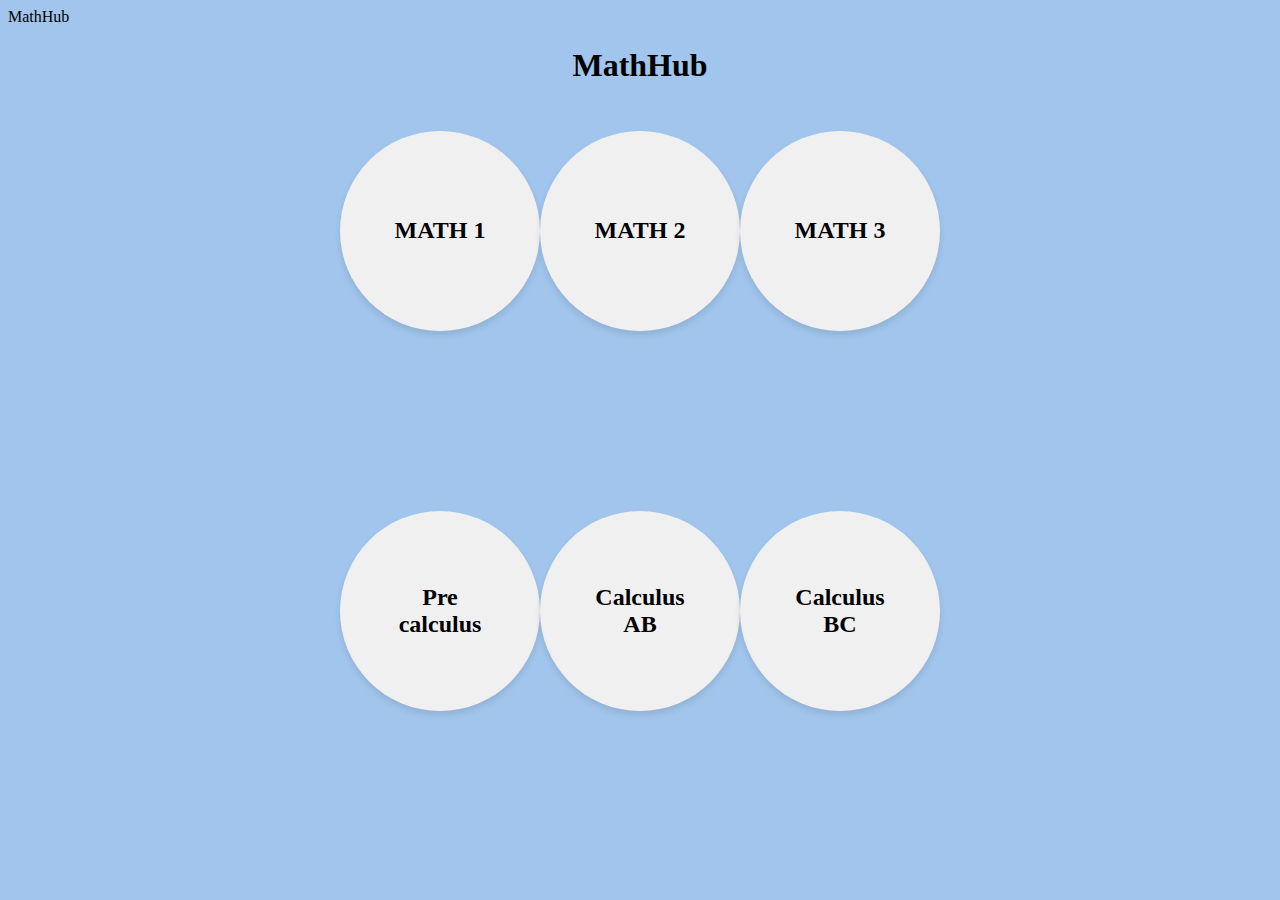
<file: MathHub-for-students/index.html>
<!--Allows the browser to understand the rest of the code! <!DOCTYPE html> -->
<ttitle> MathHub</ttitle>

<h1> MathHub</h1>

<body>
   <link rel= "stylesheet" href="./style.css">

    <div class="link-container">
      <nav>
         <div class="top-row">
         <a href="math1.html"><h2>MATH 1</h2></a>
         <a href="math2.html"><h2>MATH 2</h2></a>
         <a href="math3.html"><h2>MATH 3</h2></a>
      </div>
      <div class="bottom-row">
         <a href="precalc.html"><h2>Pre calculus</h2></a>
         <a href="calcab.html"><h2>Calculus AB</h2></a>
         <a href="calcbc.html"><h2>Calculus BC</h2></a>
      </div>
   </nav>
   </div>
</body>
</html>
</file>
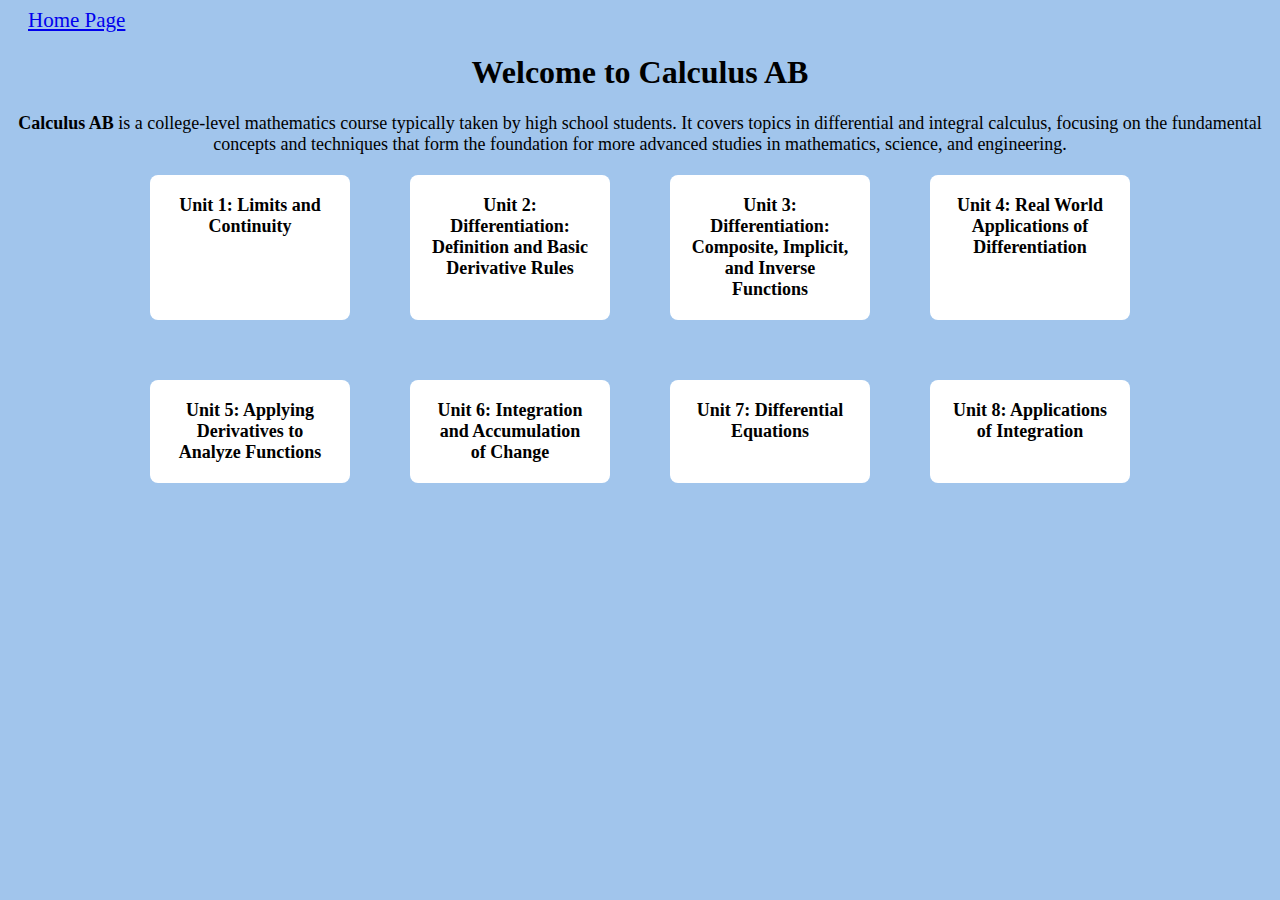
<file: MathHub-for-students/calcab.html>
<!DOCTYPE html>
<html lang="en">
<head>
  <meta charset="UTF-8">
  <meta name="viewport" content="width=device-width, initial-scale=1.0">
  <title>Calculus AB</title>
  <a href="index.html" class="homepage-link">Home Page</a>
  <link rel="stylesheet" href="style2.css">
</head>
<body>
  <h1>Welcome to Calculus AB</h1>

  <p class="unit-descriptors"><strong>Calculus AB</strong> is a college-level mathematics course typically taken by high school students. It covers topics in differential and integral calculus, focusing on the fundamental concepts and techniques that form the foundation for more advanced studies in mathematics, science, and engineering.</p>


  <div class="link-container">
    <nav>
      <div class="units-row">
        <a href="https://portal.mathmedic.com/lesson-plans/course/AP-Calculus/unit/1" target="_blank"><h3>Unit 1: Limits and Continuity</h3></a>
        <a href="https://portal.mathmedic.com/lesson-plans/course/AP-Calculus/unit/2" target="_blank"><h3>Unit 2: Differentiation: Definition and Basic Derivative Rules</h3></a>
        <a href="https://portal.mathmedic.com/lesson-plans/course/AP-Calculus/unit/3" target="_blank"><h3>Unit 3: Differentiation: Composite, Implicit, and Inverse Functions</h3></a>
        <a href="https://portal.mathmedic.com/lesson-plans/course/AP-Calculus/unit/4" target="_blank"><h3>Unit 4: Real World Applications of Differentiation</h3></a>
        <a href="https://portal.mathmedic.com/lesson-plans/course/AP-Calculus/unit/5" target="_blank"><h3>Unit 5: Applying Derivatives to Analyze Functions</h3></a>
        <a href="https://portal.mathmedic.com/lesson-plans/course/AP-Calculus/unit/6" target="_blank"><h3>Unit 6: Integration and Accumulation of Change</h3></a>
        <a href="https://portal.mathmedic.com/lesson-plans/course/AP-Calculus/unit/7" target="_blank"><h3>Unit 7: Differential Equations</h3></a>
        <a href="https://portal.mathmedic.com/lesson-plans/course/AP-Calculus/unit/8" target="_blank"><h3>Unit 8: Applications of Integration</h3></a>
      </div>
    </nav>
  </div>
</body>
</html>
</file>
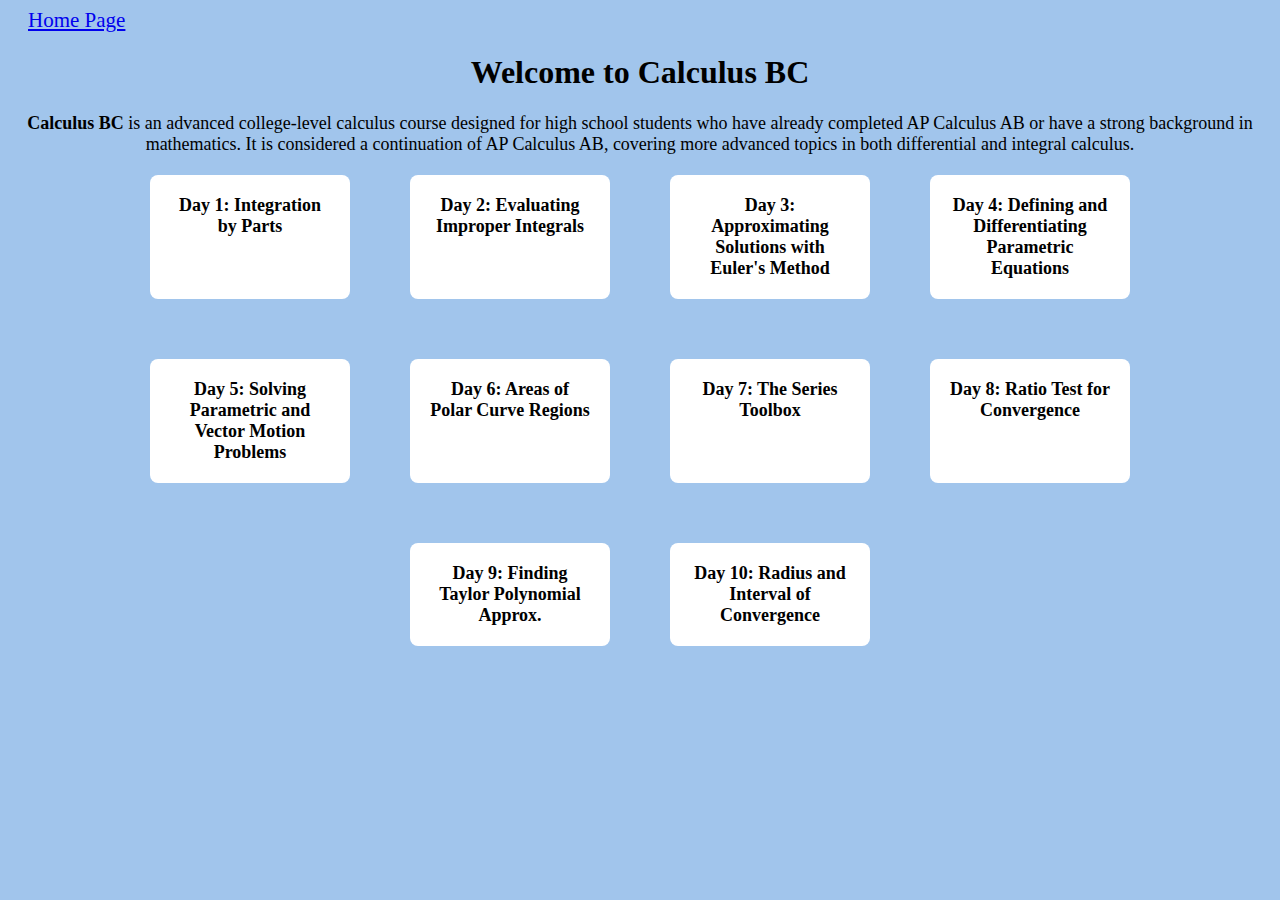
<file: MathHub-for-students/calcbc.html>
<!DOCTYPE html>
<html lang="en">
<head>
  <meta charset="UTF-8">
  <meta name="viewport" content="width=device-width, initial-scale=1.0">
  <title>Calculus BC</title>
  <a href="index.html" class="homepage-link">Home Page</a>
  <link rel="stylesheet" href="style2.css">
</head>
<body>
  <h1>Welcome to Calculus BC</h1>

  <p class="unit-descriptors"><strong>Calculus BC</strong> is an advanced college-level calculus course designed for high school students who have already completed AP Calculus AB or have a strong background in mathematics. It is considered a continuation of AP Calculus AB, covering more advanced topics in both differential and integral calculus.</p>


  <div class="link-container">
    <nav>
      <div class="units-row">
        <a href="https://portal.mathmedic.com/lesson-plans/course/AP-Calculus/unit/9/day/1" target="_blank"><h3>Day 1: Integration by Parts</h3></a>
        <a href="https://portal.mathmedic.com/lesson-plans/course/AP-Calculus/unit/9/day/2" target="_blank"><h3>Day 2: Evaluating Improper Integrals</h3></a>
        <a href="https://portal.mathmedic.com/lesson-plans/course/AP-Calculus/unit/9/day/3" target="_blank"><h3>Day 3: Approximating Solutions with Euler's Method</h3></a>
        <a href="https://portal.mathmedic.com/lesson-plans/course/AP-Calculus/unit/9/day/4" target="_blank"><h3>Day 4: Defining and Differentiating Parametric Equations</h3></a>
        <a href="https://portal.mathmedic.com/lesson-plans/course/AP-Calculus/unit/9/day/5" target="_blank"><h3>Day 5: Solving Parametric and Vector Motion Problems</h3></a>
        <a href="https://portal.mathmedic.com/lesson-plans/course/AP-Calculus/unit/9/day/6" target="_blank"><h3>Day 6: Areas of Polar Curve Regions</h3></a>
        <a href="https://portal.mathmedic.com/lesson-plans/course/AP-Calculus/unit/9/day/7" target="_blank"><h3>Day 7: The Series Toolbox</h3></a>
        <a href="https://portal.mathmedic.com/lesson-plans/course/AP-Calculus/unit/9/day/8" target="_blank"><h3>Day 8: Ratio Test for Convergence</h3></a>
        <a href="https://portal.mathmedic.com/lesson-plans/course/AP-Calculus/unit/9/day/9" target="_blank"><h3>Day 9: Finding Taylor Polynomial Approx.</h3></a>
        <a href="https://portal.mathmedic.com/lesson-plans/course/AP-Calculus/unit/9/day/10" target="_blank"><h3>Day 10: Radius and Interval of Convergence</h3></a>
      </div>
    </nav>
  </div>
</body>
</html>
</file>
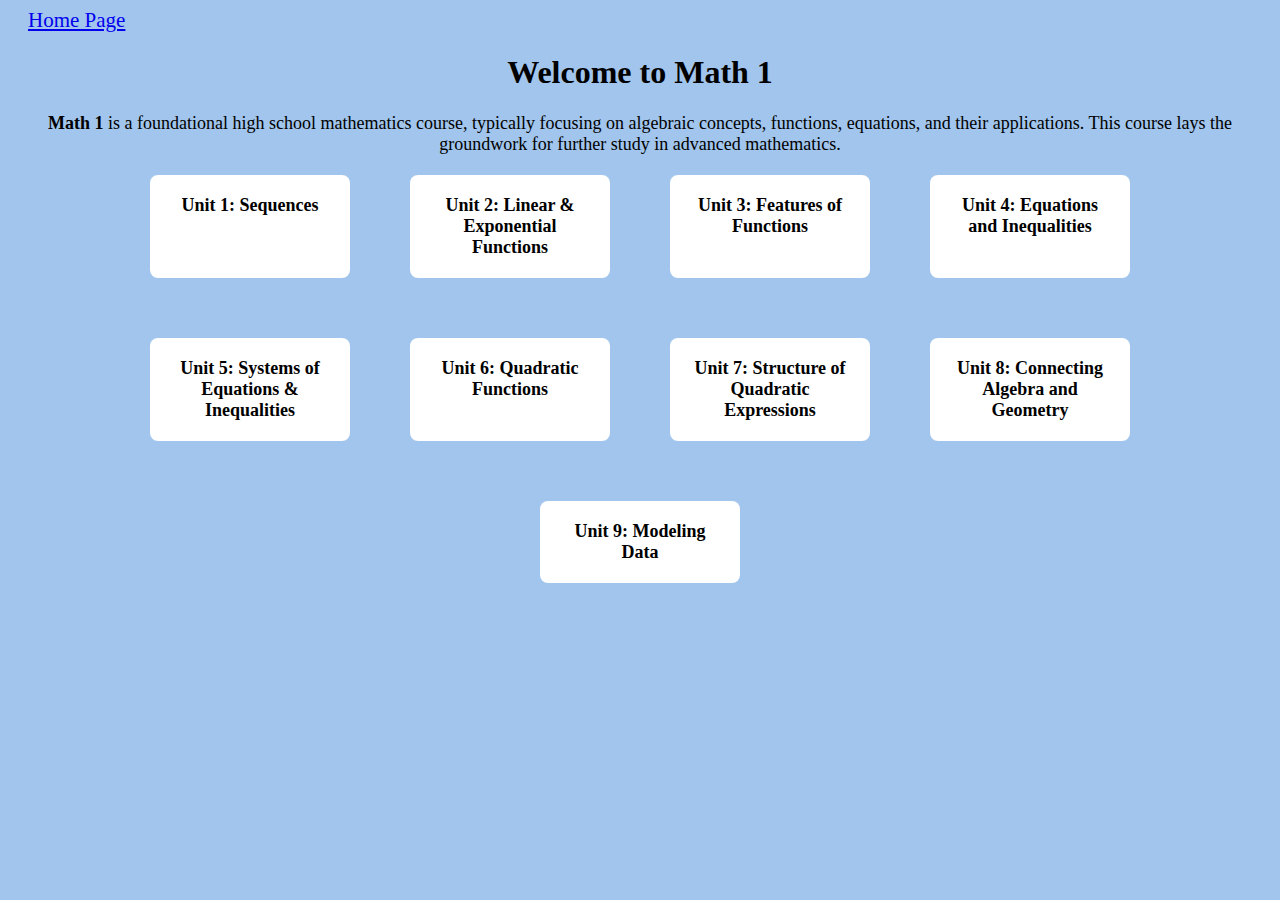
<file: MathHub-for-students/math1.html>
<!DOCTYPE html>
<html lang="en">
<head>
  <meta charset="UTF-8">
  <meta name="viewport" content="width=device-width, initial-scale=1.0">
  <a href="index.html" class="homepage-link">Home Page</a>
  <title>Math 1</title>
  <link rel="stylesheet" href="style2.css">
</head>
<body>
  <h1>Welcome to Math 1</h1>

  <p class="unit-descriptors"><strong>Math 1</strong> is a foundational high school mathematics course, typically focusing on algebraic concepts, functions, equations, and their applications. This course lays the groundwork for further study in advanced mathematics.</p>

  <div class="link-container">
    <nav>
      <div class="units-row">
        <a href="https://sites.google.com/wcpss.net/k-12mathematics/high-school-math-courses/math-1/unit-1-sequences?authuser=0" target="_blank"><h3>Unit 1: Sequences</h3></a>
        <a href="https://sites.google.com/wcpss.net/k-12mathematics/high-school-math-courses/math-1/unit-2-linear-exponential-functions?authuser=0" target="_blank"><h3>Unit 2: Linear & Exponential Functions</h3></a>
        <a href="https://sites.google.com/wcpss.net/k-12mathematics/high-school-math-courses/math-1/unit-3-features-of-functions?authuser=0" target="_blank"><h3>Unit 3: Features of Functions</h3></a>
        <a href="https://sites.google.com/wcpss.net/k-12mathematics/high-school-math-courses/math-1/unit-4-equations-inequalities?authuser=0" target="_blank"><h3>Unit 4: Equations and Inequalities</h3></a>
        <a href="https://sites.google.com/wcpss.net/k-12mathematics/high-school-math-courses/math-1/unit-5-systems-of-equations-inequalities?authuser=0" target="_blank"><h3>Unit 5: Systems of Equations & Inequalities</h3></a>
        <a href="https://sites.google.com/wcpss.net/k-12mathematics/high-school-math-courses/math-1/unit-6-quadratic-functions?authuser=0" target="_blank"><h3>Unit 6: Quadratic Functions</h3></a>
        <a href="https://sites.google.com/wcpss.net/k-12mathematics/high-school-math-courses/math-1/unit-7-structures-of-quadratic-expressions?authuser=0" target="_blank"><h3>Unit 7: Structure of Quadratic Expressions</h3></a>
        <a href="https://sites.google.com/wcpss.net/k-12mathematics/high-school-math-courses/math-1/unit-8-connecting-algebra-geometry?authuser=0" target="_blank"><h3>Unit 8: Connecting Algebra and Geometry</h3></a>
        <a href="https://sites.google.com/wcpss.net/k-12mathematics/high-school-math-courses/math-1/unit-9-modeling-data?authuser=0" target="_blank"><h3>Unit 9: Modeling Data</h3></a>
      </div>
    </nav>
  </div>
</body>
</html>
</file>
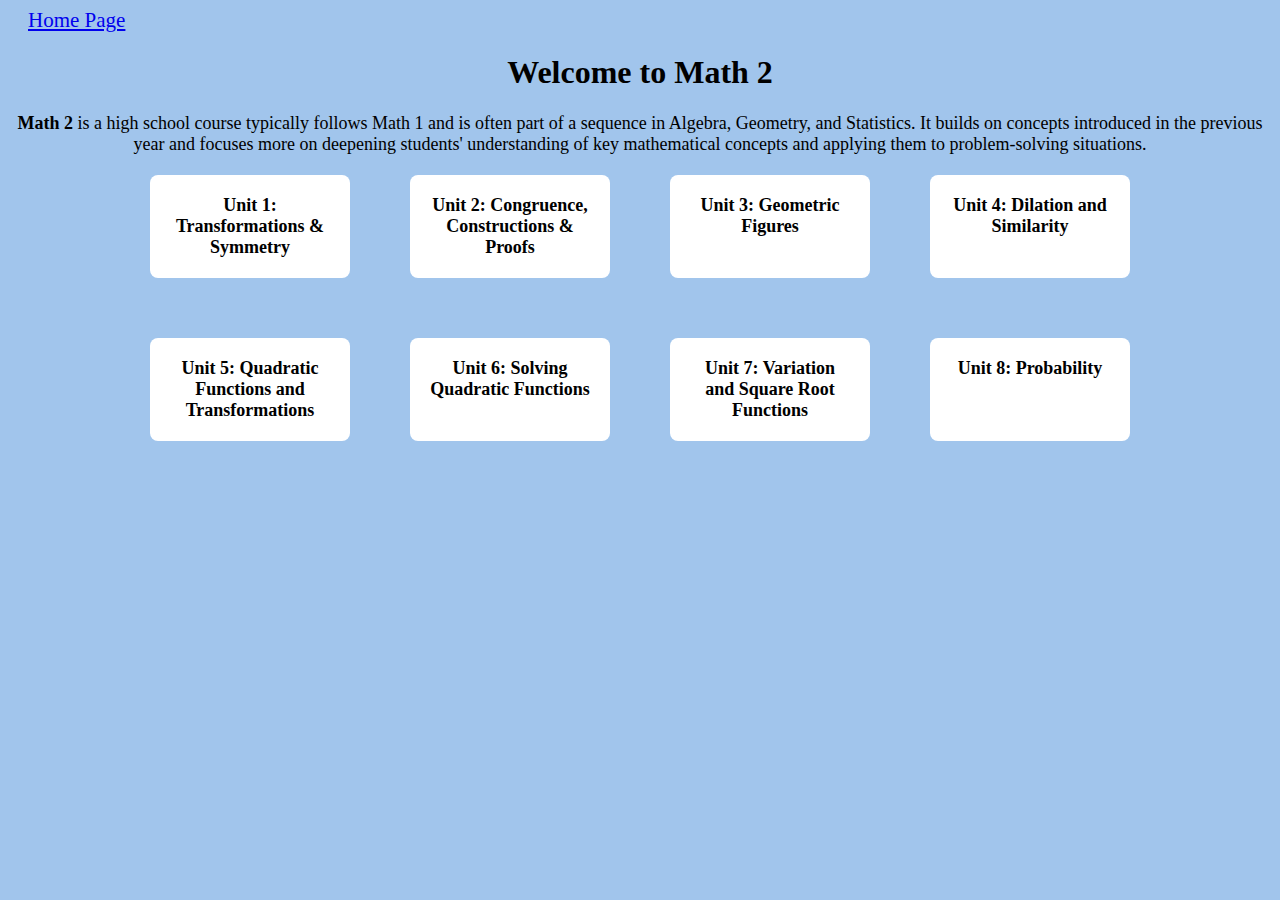
<file: MathHub-for-students/math2.html>
<!DOCTYPE html>
<html lang="en">
<head>
  <meta charset="UTF-8">
  <meta name="viewport" content="width=device-width, initial-scale=1.0">
  <a href="index.html" class="homepage-link">Home Page</a>
  <title>Math 2</title>
  <link rel="stylesheet" href="style2.css">
</head>
<body>
  <h1>Welcome to Math 2</h1>

  <p class="unit-descriptors"><strong>Math 2</strong> is a high school course typically follows Math 1 and is often part of a sequence in Algebra, Geometry, and Statistics. It builds on concepts introduced in the previous year and focuses more on deepening students' understanding of key mathematical concepts and applying them to problem-solving situations.</p>


  <div class="link-container">
    <nav>
      <div class="units-row">
        <a href="https://sites.google.com/wcpss.net/k-12mathematics/high-school-math-courses/math-2/unit-1-transformations-symmetry?authuser=0" target="_blank"><h3>Unit 1: Transformations & Symmetry</h3></a>
        <a href="https://sites.google.com/wcpss.net/k-12mathematics/high-school-math-courses/math-2/unit-2-congruence-constructions-proof?authuser=0" target="_blank"><h3>Unit 2: Congruence, Constructions & Proofs</h3></a>
        <a href="https://sites.google.com/wcpss.net/k-12mathematics/high-school-math-courses/math-2/unit-3-geometric-figures?authuser=0" target="_blank"><h3>Unit 3: Geometric Figures</h3></a>
        <a href="https://sites.google.com/wcpss.net/k-12mathematics/high-school-math-courses/math-2/unit-4-dilation-and-similarity?authuser=0" target="_blank"><h3>Unit 4: Dilation and Similarity</h3></a>
        <a href="https://sites.google.com/wcpss.net/k-12mathematics/high-school-math-courses/math-2/unit-5-quadratic-functions?authuser=0" target="_blank"><h3>Unit 5: Quadratic Functions and Transformations</h3></a>
        <a href="https://sites.google.com/wcpss.net/k-12mathematics/high-school-math-courses/math-2/unit-6-solving-quadratics-other-equations?authuser=0" target="_blank"><h3>Unit 6: Solving Quadratic Functions</h3></a>
        <a href="https://sites.google.com/wcpss.net/k-12mathematics/high-school-math-courses/math-2/unit-7-variation-and-square-root-functions?authuser=0" target="_blank"><h3>Unit 7: Variation and Square Root Functions</h3></a>
        <a href="https://sites.google.com/wcpss.net/k-12mathematics/high-school-math-courses/math-2?authuser=0" target="_blank"><h3>Unit 8: Probability</h3></a>
      </div>
    </nav>
  </div>
</body>
</html>
</file>
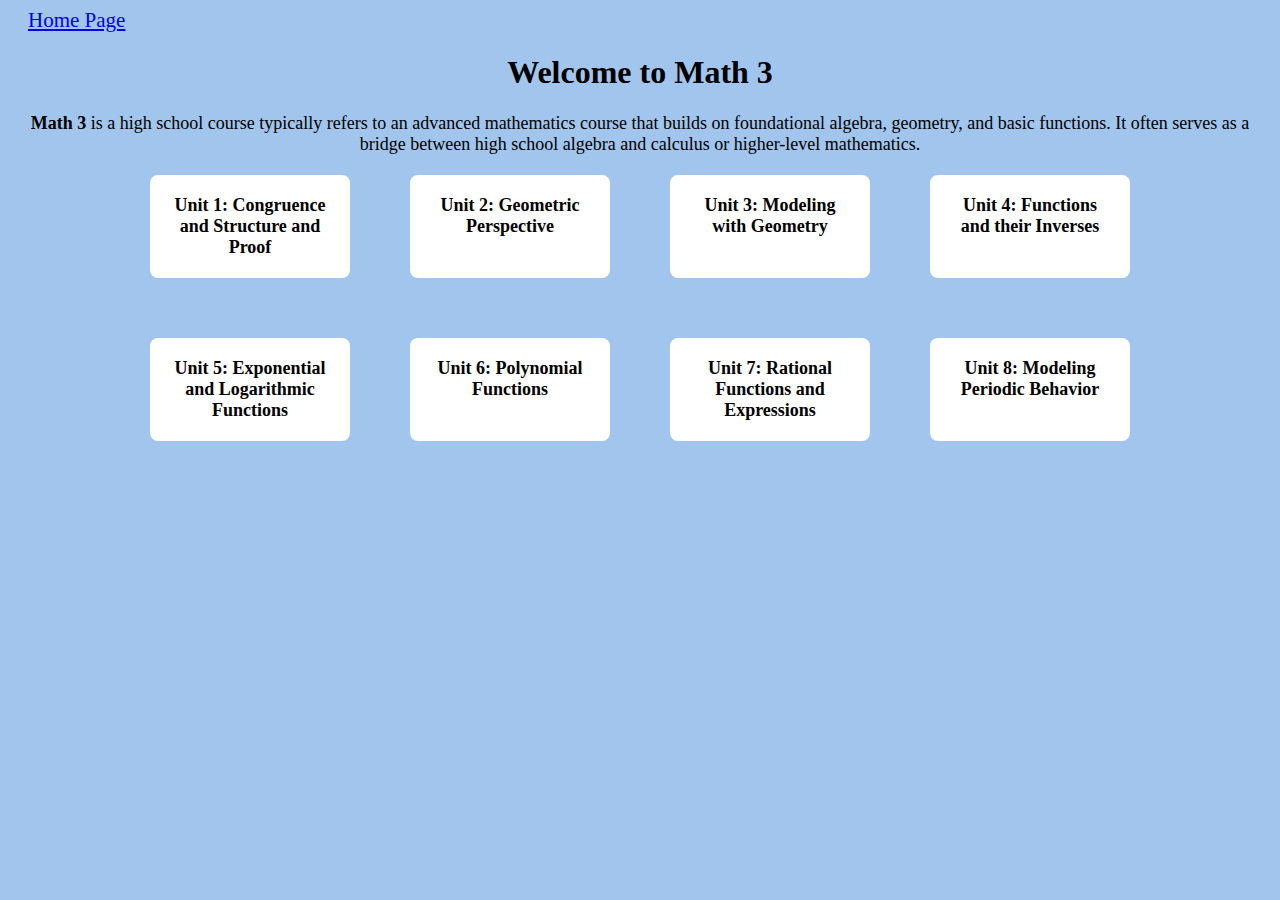
<file: MathHub-for-students/math3.html>
<!DOCTYPE html>
<html lang="en">
<head>
  <meta charset="UTF-8">
  <meta name="viewport" content="width=device-width, initial-scale=1.0">
  <a href="index.html" class="homepage-link">Home Page</a>
  <title>Math 3</title>
  <link rel="stylesheet" href="style2.css">
</head>
<body>
  <h1>Welcome to Math 3</h1>


  <p class="unit-descriptors"><strong>Math 3</strong> is a high school course typically refers to an advanced mathematics course that builds on foundational algebra, geometry, and basic functions. It often serves as a bridge between high school algebra and calculus or higher-level mathematics.</p>
  
  <div class="link-container">
    <nav>
      <div class="units-row">
        <a href="https://sites.google.com/wcpss.net/k-12mathematics/high-school-math-courses/math-3/unit-1-congruence-structure-and-proof?authuser=0" target="_blank"><h3>Unit 1: Congruence and Structure and Proof</h3></a>
        <a href="https://sites.google.com/wcpss.net/k-12mathematics/high-school-math-courses/math-3/unit-2-circles-a-geometric-perspective?authuser=0" target="_blank"><h3>Unit 2: Geometric Perspective</h3></a>
        <a href="https://sites.google.com/wcpss.net/k-12mathematics/high-school-math-courses/math-3/unit-3-modeling-with-geometry?authuser=0" target="_blank"><h3>Unit 3: Modeling with Geometry</h3></a>
        <a href="https://sites.google.com/wcpss.net/k-12mathematics/high-school-math-courses/math-3/unit-4-functions-and-their-inverses?authuser=0" target="_blank"><h3>Unit 4: Functions and their Inverses</h3></a>
        <a href="https://sites.google.com/wcpss.net/k-12mathematics/high-school-math-courses/math-3/unit-5-exponential-and-logarithmic-functions?authuser=0" target="_blank"><h3>Unit 5: Exponential and Logarithmic Functions</h3></a>
        <a href="https://sites.google.com/wcpss.net/k-12mathematics/high-school-math-courses/math-3/unit-6-polynomial-functions?authuser=0" target="_blank"><h3>Unit 6: Polynomial Functions</h3></a>
        <a href="https://sites.google.com/wcpss.net/k-12mathematics/high-school-math-courses/math-3/unit-7-rational-functions-and-expressions?authuser=0" target="_blank"><h3>Unit 7: Rational Functions and Expressions</h3></a>
        <a href="https://sites.google.com/wcpss.net/k-12mathematics/high-school-math-courses/math-3/unit-8-modeling-periodic-behavior?authuser=0" target="_blank"><h3>Unit 8: Modeling Periodic Behavior</h3></a>
      </div>
</file>
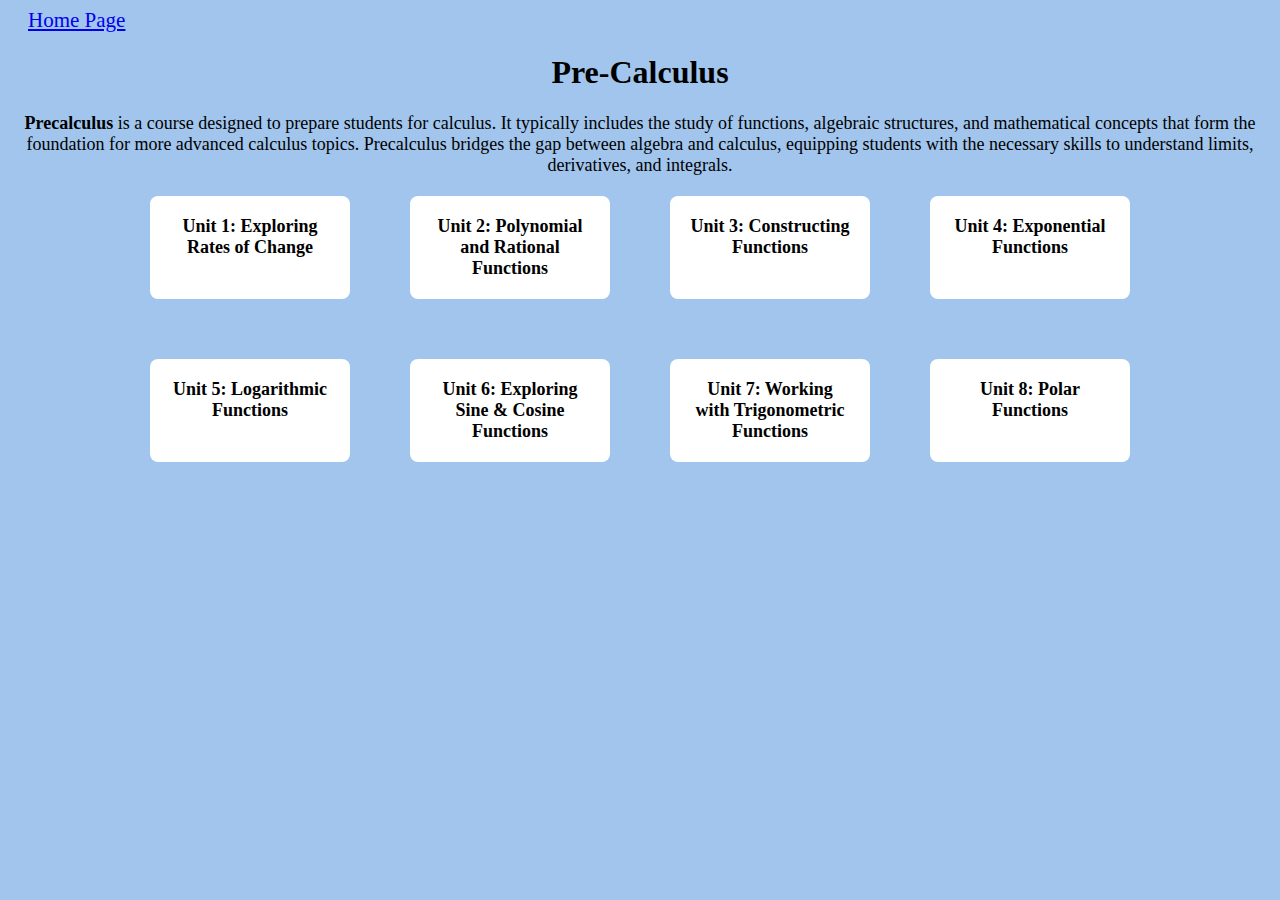
<file: MathHub-for-students/precalc.html>
<!DOCTYPE html>
<html lang="en">
<head>
  <meta charset="UTF-8">
  <meta name="viewport" content="width=device-width, initial-scale=1.0">
  <a href="index.html" class="homepage-link">Home Page</a>
  <title>Pre-Calculus</title>
  <link rel="stylesheet" href="style2.css">
</head>
<body>
  <h1>Pre-Calculus</h1>

  <p class="unit-descriptors"><strong>Precalculus</strong> is a course designed to prepare students for calculus. It typically includes the study of functions, algebraic structures, and mathematical concepts that form the foundation for more advanced calculus topics. Precalculus bridges the gap between algebra and calculus, equipping students with the necessary skills to understand limits, derivatives, and integrals.</p>


  <div class="link-container">
    <nav>
      <div class="units-row">
        <a href="https://portal.mathmedic.com/lesson-plans/course/AP-Precalculus/unit/1" target="_blank"><h3>Unit 1: Exploring Rates of Change</h3></a>
        <a href="https://portal.mathmedic.com/lesson-plans/course/AP-Precalculus/unit/2" target="_blank"><h3>Unit 2: Polynomial and Rational Functions</h3></a>
        <a href="https://portal.mathmedic.com/lesson-plans/course/AP-Precalculus/unit/3" target="_blank"><h3>Unit 3: Constructing Functions</h3></a>
        <a href="https://portal.mathmedic.com/lesson-plans/course/AP-Precalculus/unit/4" target="_blank"><h3>Unit 4: Exponential Functions</h3></a>
        <a href="https://portal.mathmedic.com/lesson-plans/course/AP-Precalculus/unit/5" target="_blank"><h3>Unit 5: Logarithmic Functions</h3></a>
        <a href="https://portal.mathmedic.com/lesson-plans/course/AP-Precalculus/unit/6" target="_blank"><h3>Unit 6: Exploring Sine & Cosine Functions</h3></a>
        <a href="https://portal.mathmedic.com/lesson-plans/course/AP-Precalculus/unit/7" target="_blank"><h3>Unit 7: Working with Trigonometric Functions</h3></a>
        <a href="https://portal.mathmedic.com/lesson-plans/course/AP-Precalculus/unit/8" target="_blank"><h3>Unit 8: Polar Functions</h3></a>
      </div>
    </nav>
</file>
<file: MathHub-for-students/style.css>
h1 {
text-align: center;
}

h2 {
    font-family: Arial Black;
    
}


/* Container to center the content */
.link-container {
    display: flex;
    justify-content: center;
    align-items: center;
    height: 50vh;
 }
 
 /* Navigation bar */
 nav {
    display: flex;
    flex-direction: column; /* Arrange links vertically */
    justify-content: space-between;
 }
 
 /* Top and bottom row styling */
 .top-row, .bottom-row {
    display: flex;
    justify-content: space-between;
    width: 100%; /* Ensure each row takes the full width of the container */
    margin: 10px 0;
 }
 
 a {
    text-decoration: none;
    color: black;
 }
 
 h2 {
    font-size: 36px;
    padding: 48px;
    margin: 0;
 }

 body{
    background-color:#a1c5ec
 }
 
 /* Container to center the content */
 .link-container {
    display: flex;
    justify-content: center;
    align-items: center;
    height: 70vh;
 }
 
 /* Navigation bar */
 nav {
    display: flex;
    flex-direction: column; /* Arrange links vertically */
    justify-content: space-between;
 }
 
 /* Top and bottom row styling */
 .top-row, .bottom-row {
    display: flex;
    justify-content: space-between;
    width: 100%; /* Ensure each row takes the full width of the container */
    margin: 90px 0;
 }
 
 a {
    display: flex;
    justify-content: center;
    align-items: center;
    width: 200px; /* Width of the circle */
    height: 200px; /* Height of the circle */
    border-radius: 50%; /* Make it circular */
    background-color: #f0f0f0; /* Background color of the circle */
    text-decoration: none;
    color: black;
    box-shadow: 0 4px 6px rgba(0, 0, 0, 0.1); /* Add subtle shadow for depth */
    transition: all 0.3s ease; /* Smooth hover effect */
 }
 
 a:hover {
    background-color: #007BFF; /* Change background color on hover */
    color: white; /* Change text color on hover */
    transform: scale(1.1); /* Slightly enlarge the circle on hover */
 }
 
 h2 {
    font-size: 24px;
    text-align: center; /* Ensure text is centered */
    margin:  0;
 }
</file>
<file: MathHub-for-students/style2.css>
body{
    background-color:#a1c5ec
 }

/* Style the link container */
.link-container { 
    margin: 20px; 
} 
/* Style the navigation row */
.units-row { 
display: flex; 
flex-wrap: wrap; /* This ensures the links wrap to the next line if the screen is narrow */ 
gap: 60px; /* Space between the boxes */ 
justify-content: center; 
} 
/* Style each link to look like a box */ 
.units-row a { 
display: block; 
text-decoration: none; 
background-color: #ffffff; 
color: rgb(0, 0, 0); /* White text */ 
padding: 20px; /* Add padding to create a box effect */ 
border-radius: 8px; /* Rounded corners */ 
width: 200px; /* Set a fixed width for the boxes */ 
text-align: center; /* Center the text inside the box */ 
box-sizing: border-box; /* Ensure padding is included in the width */ 
transition: background-color 0.3s ease; /* Smooth transition for hover effect */ 
} 
/* Add some styling for the <h3> tags inside each link */ 
.units-row a h3 { 
margin: 0; 
font-size: 18px; 
} 
/* Hover effect to make the box change color when hovered */ 
.units-row a:hover { 
background-color:#007BFF; 
} 
/* Optional: Add a small shadow effect on hover for a more interactive feel */ 
.units-row a:hover { 
    box-shadow: 0 4px 8px rgba(0, 0, 0, 0.2);
 }

 h3 {
    font-family: Arial Black;
}

h1{
    text-align: center;
}
.homepage-link{
    font-size: 21px;
    padding: 10px 20px;
    border-radius: 5px;
}

.unit-descriptors{ 
    font-size: 18px;
    text-align:center ;
}
</file>
